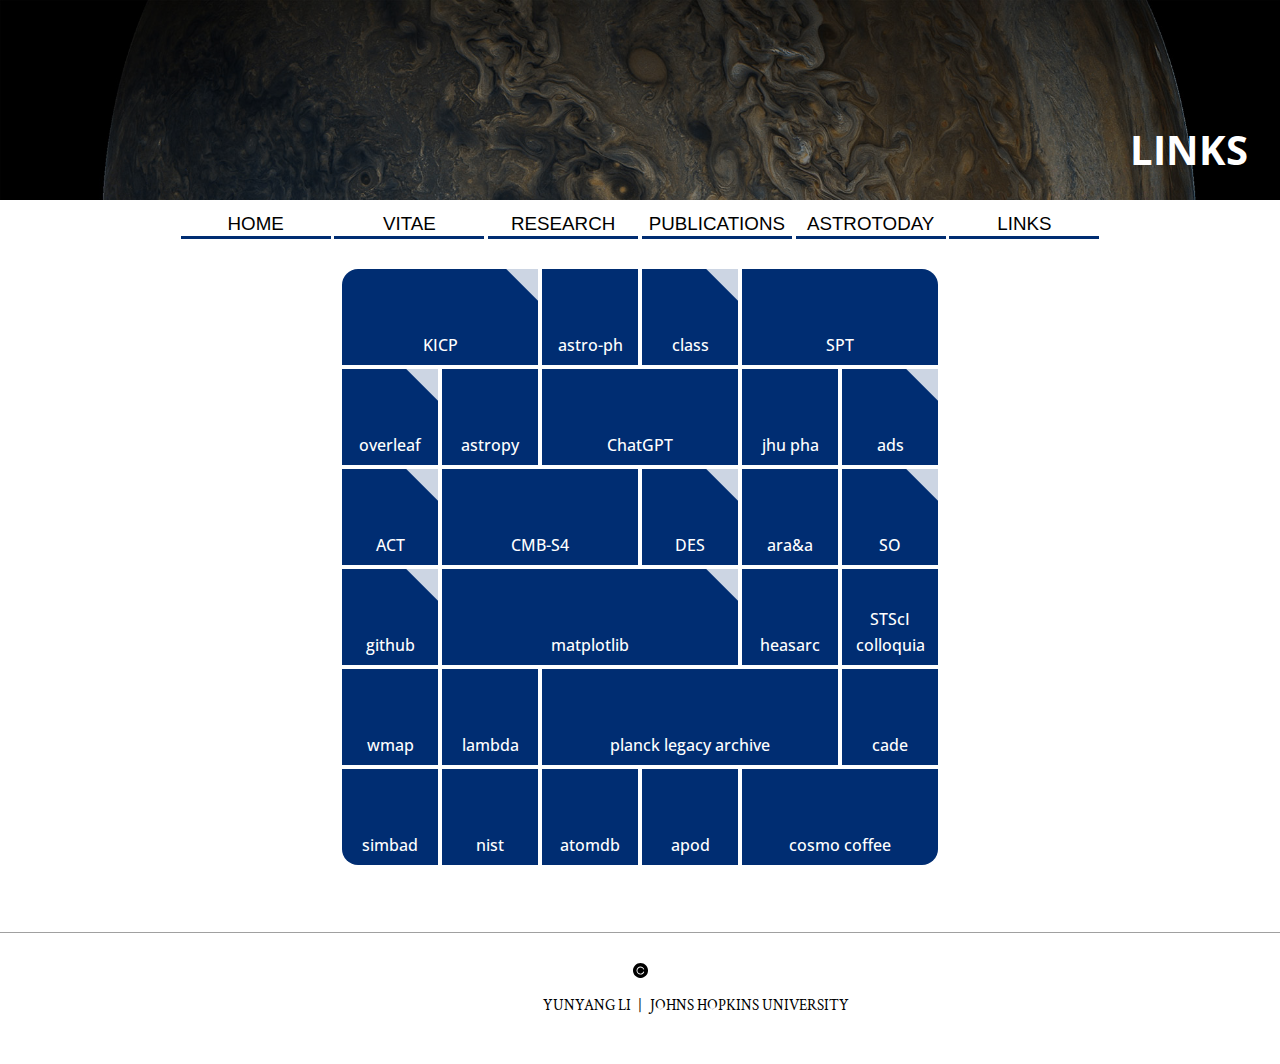
<file: Links.html>
<!DOCTYPE html>
<html lang="en">
<head>
    <meta charset="UTF-8">
    <meta name="author" content="Yunyang Li">
    <meta name="description" content="personal research website">
    <link rel="stylesheet" href="font/fontawesome-all.css">
    <link rel="stylesheet" href="font/css/academicons.css">
    <link rel="stylesheet" type="text/css" href="css/new_all.css">
    <link rel="shortcut icon" href="images/YL_blue.png" />
    <script src="js/jquery-3.6.0.min.js"></script>
    <script src="js/js-yaml.min.js"></script>
    <script src="js/all.js" defer></script>
    <title>Yunyang Li | Links</title>
</head>
<style>
    .row-container{
        width: 60vw;
        display: flex;
        flex-direction: column;
        justify-content: space-between;
        margin: auto;
    }

    .link-box{
        text-align: center;
        flex: 0 0 4em;
        border-radius: 1em;
        position: relative;
        margin-bottom: 0.2em;
        background-color: rgba(var(--rgb-theme));
        font-weight: 500;
    }
    .link-box > span:last-child{
        font-size: var(--font-size-main);
        display: block;
        color: white;
        width: 100%;
        position: absolute;
        bottom: 0;
        margin-bottom: 0.4em;
    }
    .link-box-logo{
        font-size: var(--font-size-main);
        display: block;
        color: white;
        /*background-color: rgb(70, 70, 70);*/
        background-color: rgba(255, 255, 255, 0.8);
        /*background-color: rgba(calc(var(--rgb-theme) * 0.5));*/
        position: absolute;
        right: 0;
        /*margin-top: 0.1em;*/
        /*margin-right: 0.1em;*/
        height: 2em;
        width: 2em;
        clip-path: polygon(0 0%, 100% 0, 100% 100%);
        border-top-right-radius: 1em;
        background-size: cover; /* Adjust this property */
        background-position: center; /* Optional: center the background image */
    }
    .link-box:hover > span{font-size: 1.08em;}
    .link-box:active > span{color: rgba(255, 255, 255, 0.4); font-size: 1.12em;}
    .link-box:active{filter: grayscale(0.5);}
    .link-fixed{-webkit-box-flex: 0;}
    .link-flex{-webkit-box-flex: 1;}

    .link-box[href*='arxiv']:hover{background-color: #b42024}
    .link-box[href*='matplotlib']:hover{background-color: #075679}
    .link-box[href*='heasarc']:hover{background-color: #2e2e2e}
    .link-box[href*='atomdb']:hover{background-color: #fcc6b6}
    .link-box[href*='pla']:hover{background-color: #8a2439}
    .link-box[href*='map.gsfc']:hover{background-color: #006896}
    .link-box[href*='iopscience.iop.org']:hover{background-color: #0071ae}
    .link-box[href*='ptable']:hover{background-color: #007ef6}
    .link-box[href*='adsabs']:hover{background-color: #1e4899}
    .link-box[href*='openai']:hover{background-color: #75a99b}
    .link-box[href*='apod']:hover{background-color: #0051b8}
    .link-box[href*='simonsobservatory']:hover{background-color: #F26522}
    .link-box[href*='darkenergysurvey']:hover{background-color: #F9250A}
    .link-box[href*='annualreviews']:hover{background-color:#41898f}
    .link-box[href*='overleaf']:hover{background-color:#158a06}
    .link-box[href*='astropy']:hover{background-color:#ff5226 }
    .link-box[href*='physics-astronomy.jhu']:hover{background-color:#003174}
    .link-box[href*='nist']:hover{background-color:#d5acad }
    .link-box[href*='class']:hover{background-color: #0063b3}
    .link-box[href*='stsci']:hover{background-color: #418dc6}
    .link-box[href*='colloquia']:hover{background-color: #1585d9}
    .link-box[href*='lambda']:hover{background-color: #004a0c}
    .link-box[href*='github']:hover{background-color: #24292e}
    .link-box[href*='cade']:hover{background-color: #2a9ad7}
    .link-box[href*='kavlicosmo']:hover{background-color: #800000}
    .link-box[href*='pole.uchicago.edu']:hover{background-color: #f48e3e}
    .link-box[href*='act.princeton']:hover{background-color: #202020}


    @media only
    screen and (min-width: 600px) and (min-device-width: 480px),
    screen and (orientation: landscape)
    /*or (orientation: landscape)*/
    {
        :root{
            --box-height: min(14vw, 100px);
        }
        .row-container{
            flex-direction: row;
            justify-content: space-between;
            margin: auto;
            height: var(--box-height);
            width: calc(6*var(--box-height));
        }
        .link-box{
            box-sizing: content-box;
            text-align: center;
            margin: 0 2px;
            flex: 0 0 calc(var(--box-height) - 4px);
            height: calc(var(--box-height) - 4px);
            border-radius: 0;
        }
        .link-box-logo{
            border-radius: 0;
        }
        .link-flex{flex: 1 0 0;}
        .row-container:first-of-type .link-box:first-child{border-top-left-radius: 1em;}
        .row-container:first-of-type .link-box:last-child{border-top-right-radius: 1em;}
        .row-container:last-of-type .link-box:first-child{border-bottom-left-radius: 1em;}
        .row-container:last-of-type .link-box:last-child{border-bottom-right-radius: 1em;}
        .row-container:first-of-type .link-box:first-child a{border-top-left-radius: 1em;}
        .row-container:first-of-type .link-box:last-child a{border-top-right-radius: 1em;}
        .row-container:last-of-type .link-box:first-child a{border-bottom-left-radius: 1em;}
        .row-container:last-of-type .link-box:last-child a{border-bottom-right-radius: 1em;}

        .row-container:first-of-type .link-box:last-child .link-box-logo{border-top-right-radius: 1em;}
    }

</style>
<body>
    <div class="content">
        <div class="content-block">
            <div class="row-container">
                <a class="link-box link-flex" href="https://kavlicosmo.uchicago.edu/"target="_blank">
                    <span class="link-box-logo" style="background-image:
                    url('https://d3qi0qp55mx5f5.cloudfront.net/physicalsciences/i/logos/custom_kicp.svg');"></span>
                    <span>KICP</span>
                </a>
                <a class="link-box link-fixed" href="https://arxiv.org/list/astro-ph/new" draggable="true" target="_blank">
<!--                    <span class="link-box-logo" style="background-image:-->
<!--                    url('https://static.arxiv.org/images/arxiv-logo-one-color-white.svg');"></span>-->
                    <span>astro-ph</span>
                </a>
                <a class="link-box link-fixed" href="http://sites.krieger.jhu.edu/class" target="_blank">
                    <span class="link-box-logo" style="background-image: url('https://sites.krieger.jhu.edu/class/files/2018/06/cropped-Untitled-300x300.png');"></span>
                    <span>class</span>
                </a>

                <a class="link-box link-flex" href="https://pole.uchicago.edu/public/Home.html"target="_blank">
                    <span>SPT</span>
                </a>

            </div>
            <div class="row-container">
                <a class="link-box link-fixed" href="https://www.overleaf.com/project"target="_blank"><span class="link-box-logo" style="background-image:url('https://www.overleaf.com/touch-icon-192x192.png');"></span><span>overleaf</span></a>
                <a class="link-box link-fixed" href="http://docs.astropy.org/en/stable/index.html" target="_blank">
<!--                    <span class="link-box-logo" style="background-image:-->
<!--                    url('http://docs.astropy.org/en/stable//_static/astropy_logo.ico');"></span>-->
                    <span>astropy</span></a>
                <a class="link-box link-flex" href="https://chat.openai.com/"target="_blank">
<!--                    <span class="link-box-logo" style="background-image: url('https://cdn.oaistatic.com/_next/static/media/favicon-32x32.be48395e.png');"></span>-->
                    <span>ChatGPT</span>
                </a>
                <a class="link-box link-fixed" href="http://physics-astronomy.jhu.edu"
                   target="_blank"><span>jhu pha</span></a>

                <a class="link-box link-fixed" href="https://ui.adsabs.harvard.edu" target="_blank">
                    <span class="link-box-logo" style="background-image:
                    url('https://ui.adsabs.harvard.edu/styles/img/transparent_logo.svg');"></span>
                    <span>ads</span>
                </a>
            </div>
            <div class="row-container">
                <a class="link-box link-fixed" href="https://act.princeton.edu/"target="_blank">
                    <span class="link-box-logo" style="background-image:
                    url('https://act.princeton.edu/profiles/ps/themes/ps_base/images/pu-shield.svg');"></span>
                    <span>ACT</span>
                </a>
                <a class="link-box link-flex"href="https://cmb-s4.org/"target="_blank"><span>CMB-S4</span></a>
                <a class="link-box link-fixed" href="https://www.darkenergysurvey.org/"target="_blank">
                    <span class="link-box-logo" style="background-image: url('https://www.darkenergysurvey.org/wp-content/uploads/2020/10/desfavicon.png');"></span>
                    <span>DES</span>
                </a>
                <a class="link-box link-fixed" href="https://www.annualreviews.org/loi/astro"target="_blank"><span>ara&a</span></a>
                <a class="link-box link-fixed" href="https://simonsobservatory.org/"target="_blank">
                    <span class="link-box-logo" style="background-image:
                    url('https://i0.wp.com/simonsobservatory.org/wp-content/uploads/2021/03/SO_Logo_final_large_reversed.png?resize=1536%2C1536&ssl=1');"></span>
                    <span>SO</span>
                </a>
            </div>
            <div class="row-container">
                <a class="link-box link-fixed" href="https://github.com/LiYunyang" target="_blank">
                    <span class="link-box-logo" style="background-image:
                    url('https://github.githubassets.com/assets/pinned-octocat-093da3e6fa40.svg');"></span>
                    <span>github</span>
                </a>
                <a class="link-box link-flex" href="http://matplotlib.org/index.html" target="_blank">
                    <span class="link-box-logo" style="background-image:
                    url('https://matplotlib.org/_static/images/documentation.svg');"></span>
                    <span>matplotlib</span>
                </a>
                <a class="link-box link-fixed" href="https://heasarc.gsfc.nasa.gov" target="_blank"><span>heasarc</span></a>
                <a class="link-box link-fixed"
                   href="http://www.stsci.edu/institute/smo/events/colloquia" target="_blank"><span>
                    STScI colloquia</span></a>
            </div>
            <div class="row-container">
                <a class="link-box link-fixed" href="https://map.gsfc.nasa.gov/" target="_blank"><span>wmap</span></a>
                <a class="link-box link-fixed" href="https://lambda.gsfc.nasa.gov" target="_blank"><span>lambda</span></a>
                <a class="link-box link-flex" href="http://pla.esac.esa.int/pla/#home" target="_blank"><span>planck legacy archive</span></a>
                <a class="link-box link_fixed" href="http://cade.irap.omp.eu/dokuwiki/doku.php?id=start" target="_blank"><span>cade</span></a>
            </div>
            <div class="row-container">
<!--                <a class="link-box link-fixed" href="https://www.ptable.com/#Property/State" target="_blank"><span>ptable</span></a>-->
                <a class="link-box link-fixed" href="http://simbad.u-strasbg.fr/simbad/" target="_blank"><span>simbad</span></a>
                <a class="link-box link-fixed" href="https://physics.nist.gov/PhysRefData/ASD/lines_form.html" target="_blank"><span>nist</span></a>
                <a class="link-box link-fixed" href="http://www.atomdb.org/Webguide/webguide.php" target="_blank"><span>atomdb</span></a>
                <a class="link-box link-fixed" href="https://apod.nasa.gov/apod/astropix.html" target="_blank"><span>apod</span></a>
                <a class="link-box link-flex" href="https://cosmocoffee.info/index.php" target="_blank">
                    <span>cosmo coffee</span>
                </a>
            </div>
        </div>

    </div>
</body>
</html>
</file>
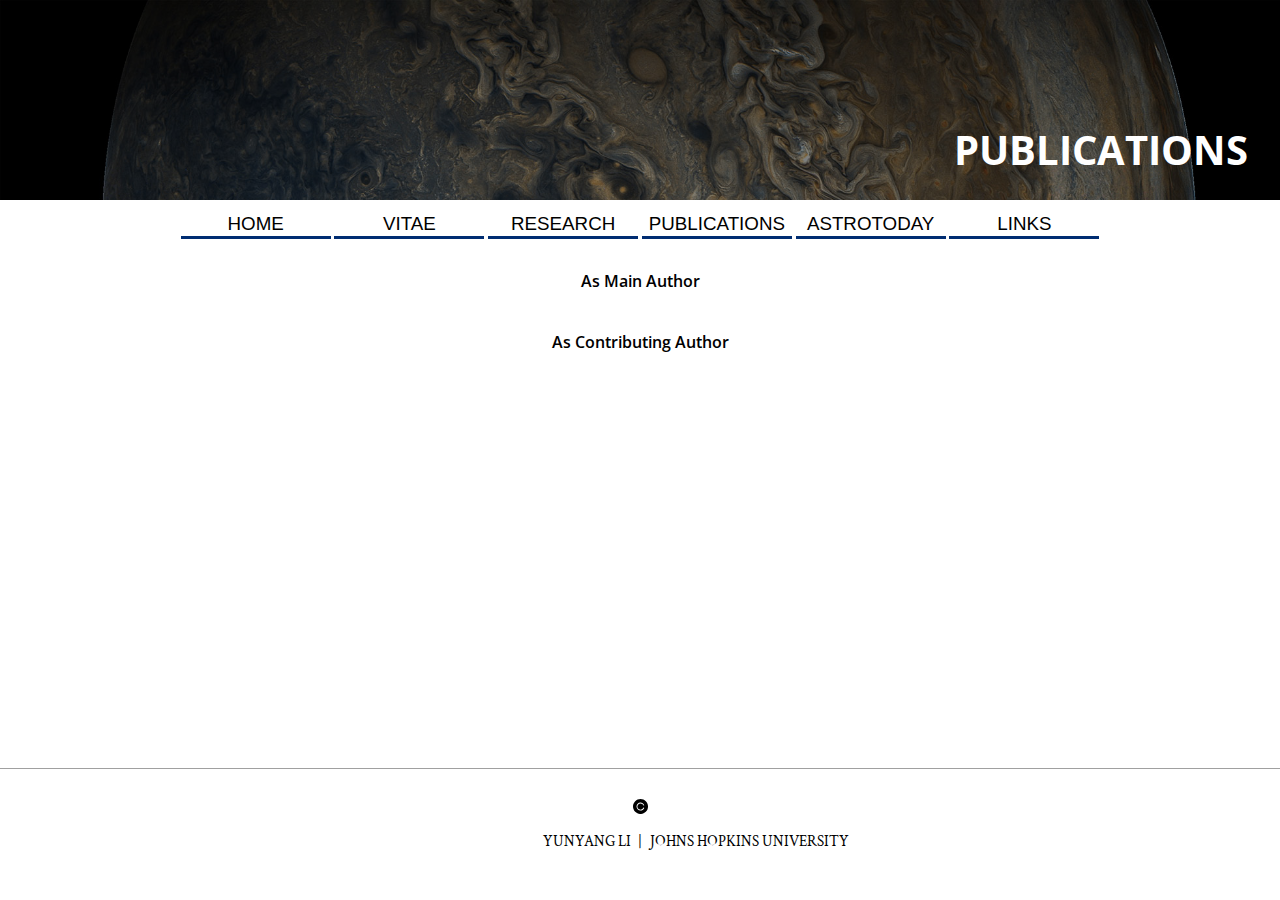
<file: Publications.html>
<!DOCTYPE html>
<html lang="en">
<head>
    <meta charset="UTF-8">
    <meta name="author" content="Yunyang Li">
    <meta name="description" content="personal research website">
    <link rel="shortcut icon" href="images/YL_blue.png" />
    <link rel="stylesheet" href="font/fontawesome-all.css">
    <link rel="stylesheet" href="font/css/academicons.css">
    <link rel="stylesheet" type="text/css" href="css/new_all.css">
    <script src="js/jquery-3.6.0.min.js"></script>
    <script src="js/js-yaml.min.js"></script>
    <script src="js/publication.js" async></script>
    <script src="js/all.js" defer></script>
    <title>Yunyang Li | Publications</title>
</head>
<style>
    .content-block.first-author:before{
        content: "As Main Author";
        font-weight: 600;
        text-align: center;
        display: block;
    }
    .content-block.co-author:before{
        content: "As Contributing Author";
        font-weight: 600;
        text-align: center;
        display: block;
    }
    .pub-item:not(:last-of-type){margin-bottom: 1em;}
    .pub-info{
        font-family: Courier, monospace;
        display: flex;
        justify-content: flex-end;
        font-size: calc(var(--font-size-main)*0.8);
    }
    .pub-info a span:not(:first-child){
        margin-left: 4px;
        font-stretch: condensed;
    }
    .pub-info *:last-child{margin-left: 2px}
    .pub-title a{
        color: black;
        font-weight: 600;
        font-size: calc(var(--font-size-main)*1);
        line-height: 0;
        font-style: normal;
    }
    .pub-title span{
        display: block;
        font-weight: 300;
        font-size: calc(var(--font-size-main)*0.8);
    }
    .pub-title span b{
        font-weight: 600;

    }
    @media only
    screen and (min-device-width: 480px) and (min-width: 600px),
    screen and (orientation: landscape){
        .pub-item{
            display: flex;
            justify-content: flex-start;
            align-items: flex-start;
        }

        .pub-info{
            flex-direction: column;
            align-items: flex-end;
            flex: 0 0 8em;
            padding-right: 6px;
            margin-right: 6px;
            border-right: 2px solid transparent;
        }
        .pub-title a {
            font-weight: 500;
            font-style: italic;
        }
        .pub-item:hover .pub-info{border-right-color: rgba(var(--rgb-theme));}
    }

</style>
<body>
    <div class="content">
        <div class="content-block first-author"></div>
        <div class="content-block co-author"></div>
    </div>
</body>
</html>

<!-- Updated on 2025-07-01 11:51:51 -->
</file>
<file: font/css/academicons.css>
/*
 *  Academicons 1.9.1 by James Walsh (https://github.com/jpswalsh) and Katja Bercic (https://github.com/katjabercic)
 *  Fonts generated using FontForge - https://fontforge.org
 *  Square icons designed to be used alongside Font Awesome square icons - https://fortawesome.github.io/Font-Awesome/
 *  Licenses - Font: SIL OFL 1.1, CSS: MIT License
 */
@font-face {
    font-family: 'Academicons';
    font-style: normal;
    font-weight: 400;
    font-display: block;
    src:url('../fonts/academicons.eot');
    src:url('../fonts/academicons.eot') format('embedded-opentype'),
        url('../fonts/academicons.ttf') format('truetype'),
        url('../fonts/academicons.woff') format('woff'),
        url('../fonts/academicons.svg') format('svg');
}
.ai {
  font-family: 'Academicons';
  font-weight: 400;
  -moz-osx-font-smoothing: grayscale;
  -webkit-font-smoothing: antialiased;
  display: inline-block;
  font-style: normal;
  font-variant: normal;
  text-rendering: auto;
  line-height: 1;
}
.ai-academia:before {
  content: "\e9af";
}
.ai-academia-square:before {
  content: "\e93d";
}
.ai-acclaim:before {
  content: "\e92e";
}
.ai-acclaim-square:before {
  content: "\e93a";
}
.ai-acm:before {
  content: "\e93c";
}
.ai-acm-square:before {
  content: "\e95d";
}
.ai-acmdl:before {
  content: "\e96a";
}
.ai-acmdl-square:before {
  content: "\e9d3";
}
.ai-ads:before {
  content: "\e9cb";
}
.ai-ads-square:before {
  content: "\e94a";
}
.ai-africarxiv:before {
  content: "\e91b";
}
.ai-africarxiv-square:before {
  content: "\e90b";
}
.ai-arxiv:before {
  content: "\e974";
}
.ai-arxiv-square:before {
  content: "\e9a6";
}
.ai-biorxiv:before {
  content: "\e9a2";
}
.ai-biorxiv-square:before {
  content: "\e98b";
}
.ai-ceur:before {
  content: "\e96d";
}
.ai-ceur-square:before {
  content: "\e92f";
}
.ai-ciencia-vitae:before {
  content: "\e912";
}
.ai-ciencia-vitae-square:before {
  content: "\e913";
}
.ai-closed-access:before {
  content: "\e942";
}
.ai-closed-access-square:before {
  content: "\e943";
}
.ai-conversation:before {
  content: "\e94c";
}
.ai-conversation-square:before {
  content: "\e915";
}
.ai-coursera:before {
  content: "\e95f";
}
.ai-coursera-square:before {
  content: "\e97f";
}
.ai-crossref:before {
  content: "\e918";
}
.ai-crossref-square:before {
  content: "\e919";
}
.ai-cv:before {
  content: "\e9a5";
}
.ai-cv-square:before {
  content: "\e90a";
}
.ai-datacite:before {
  content: "\e91c";
}
.ai-datacite-square:before {
  content: "\e91d";
}
.ai-dataverse:before {
  content: "\e9f7";
}
.ai-dataverse-square:before {
  content: "\e9e4";
}
.ai-dblp:before {
  content: "\e94f";
}
.ai-dblp-square:before {
  content: "\e93f";
}
.ai-depsy:before {
  content: "\e97a";
}
.ai-depsy-square:before {
  content: "\e94b";
}
.ai-doi:before {
  content: "\e97e";
}
.ai-doi-square:before {
  content: "\e98f";
}
.ai-dryad:before {
  content: "\e97c";
}
.ai-dryad-square:before {
  content: "\e98c";
}
.ai-elsevier:before {
  content: "\e961";
}
.ai-elsevier-square:before {
  content: "\e910";
}
.ai-figshare:before {
  content: "\e981";
}
.ai-figshare-square:before {
  content: "\e9e7";
}
.ai-google-scholar:before {
  content: "\e9d4";
}
.ai-google-scholar-square:before {
  content: "\e9f9";
}
.ai-hal:before {
  content: "\e92c";
}
.ai-hal-square:before {
  content: "\e92d";
}
.ai-hypothesis:before {
  content: "\e95a";
}
.ai-hypothesis-square:before {
  content: "\e95b";
}
.ai-ideas-repec:before {
  content: "\e9ed";
}
.ai-ideas-repec-square:before {
  content: "\e9f8";
}
.ai-ieee:before {
  content: "\e929";
}
.ai-ieee-square:before {
  content: "\e9b9";
}
.ai-impactstory:before {
  content: "\e9cf";
}
.ai-impactstory-square:before {
  content: "\e9aa";
}
.ai-inaturalist:before {
  content: "\e900";
}
.ai-inaturalist-square:before {
  content: "\e901";
}
.ai-inpn:before {
  content: "\e902";
}
.ai-inpn-square:before {
  content: "\e903";
}
.ai-inspire:before {
  content: "\e9e9";
}
.ai-inspire-square:before {
  content: "\e9fe";
}
.ai-isidore:before {
  content: "\e936";
}
.ai-isidore-square:before {
  content: "\e954";
}
.ai-jstor:before {
  content: "\e938";
}
.ai-jstor-square:before {
  content: "\e944";
}
.ai-lattes:before {
  content: "\e9b3";
}
.ai-lattes-square:before {
  content: "\e99c";
}
.ai-mathoverflow:before {
  content: "\e9f6";
}
.ai-mathoverflow-square:before {
  content: "\e97b";
}
.ai-mendeley:before {
  content: "\e9f0";
}
.ai-mendeley-square:before {
  content: "\e9f3";
}
.ai-moodle:before {
  content: "\e907";
}
.ai-moodle-square:before {
  content: "\e908";
}
.ai-nakala:before {
  content: "\e940";
}
.ai-nakala-square:before {
  content: "\e941";
}
.ai-obp:before {
  content: "\e92a";
}
.ai-obp-square:before {
  content: "\e92b";
}
.ai-open-access:before {
  content: "\e939";
}
.ai-open-access-square:before {
  content: "\e9f4";
}
.ai-open-data:before {
  content: "\e966";
}
.ai-open-data-square:before {
  content: "\e967";
}
.ai-open-materials:before {
  content: "\e968";
}
.ai-open-materials-square:before {
  content: "\e969";
}
.ai-openedition:before {
  content: "\e946";
}
.ai-openedition-square:before {
  content: "\e947";
}
.ai-orcid:before {
  content: "\e9d9";
}
.ai-orcid-square:before {
  content: "\e9c3";
}
.ai-osf:before {
  content: "\e9ef";
}
.ai-osf-square:before {
  content: "\e931";
}
.ai-overleaf:before {
  content: "\e914";
}
.ai-overleaf-square:before {
  content: "\e98d";
}
.ai-philpapers:before {
  content: "\e98a";
}
.ai-philpapers-square:before {
  content: "\e96f";
}
.ai-piazza:before {
  content: "\e99a";
}
.ai-piazza-square:before {
  content: "\e90c";
}
.ai-preregistered:before {
  content: "\e906";
}
.ai-preregistered-square:before {
  content: "\e96b";
}
.ai-protocols:before {
  content: "\e952";
}
.ai-protocols-square:before {
  content: "\e953";
}
.ai-psyarxiv:before {
  content: "\e90e";
}
.ai-psyarxiv-square:before {
  content: "\e90f";
}
.ai-publons:before {
  content: "\e937";
}
.ai-publons-square:before {
  content: "\e94e";
}
.ai-pubmed:before {
  content: "\e99f";
}
.ai-pubmed-square:before {
  content: "\e97d";
}
.ai-pubpeer:before {
  content: "\e922";
}
.ai-pubpeer-square:before {
  content: "\e923";
}
.ai-researcherid:before {
  content: "\e91a";
}
.ai-researcherid-square:before {
  content: "\e95c";
}
.ai-researchgate:before {
  content: "\e95e";
}
.ai-researchgate-square:before {
  content: "\e99e";
}
.ai-ror:before {
  content: "\e948";
}
.ai-ror-square:before {
  content: "\e949";
}
.ai-sci-hub:before {
  content: "\e959";
}
.ai-sci-hub-square:before {
  content: "\e905";
}
.ai-scirate:before {
  content: "\e98e";
}
.ai-scirate-square:before {
  content: "\e99d";
}
.ai-scopus:before {
  content: "\e91e";
}
.ai-scopus-square:before {
  content: "\e91f";
}
.ai-semantic-scholar:before {
  content: "\e96e";
}
.ai-semantic-scholar-square:before {
  content: "\e96c";
}
.ai-springer:before {
  content: "\e928";
}
.ai-springer-square:before {
  content: "\e99b";
}
.ai-ssrn:before {
  content: "\e916";
}
.ai-ssrn-square:before {
  content: "\e917";
}
.ai-stackoverflow:before {
  content: "\e920";
}
.ai-stackoverflow-square:before {
  content: "\e921";
}
.ai-zenodo:before {
  content: "\e911";
}
.ai-zotero:before {
  content: "\e962";
}
.ai-zotero-square:before {
  content: "\e932";
}
/*  Duplication of the FontAwesome style classes using 'ai' in place of 'fa'. */
.ai-lg {
  font-size: 1.33333em;
  line-height: 0.75em;
  vertical-align: -.0667em;
}
.ai-xs {
  font-size: .75em;
}
.ai-sm {
  font-size: .875em;
}

.ai-1x {
  font-size: 1em;
}
.ai-2x {
  font-size: 2em;
}
.ai-3x {
  font-size: 3em;
}
.ai-4x {
  font-size: 4em;
}
.ai-5x {
  font-size: 5em;
}
.ai-6x {
  font-size: 6em;
}
.ai-7x {
  font-size: 7em;
}
.ai-8x {left
  font-size: 8em;
}
.ai-9x {
  font-size: 9em;
}
.ai-10x {
  font-size: 10em;
}

.ai-fw {
  text-align: center;
  width: 1.25em;
}

.ai-ul {
  list-style-type: none;
  margin-left: 2.5em;
  padding-left: 0;
}
.ai-ul > li {
    position: relative;
}
.ai-li {
  left: -2em;
  position: absolute;
  text-align: center;
  width: 2em;
  line-height: inherit;
}

.ai-border {
border: solid 0.08em #eee;
border-radius: .1em;
  padding: .2em .25em .15em;
}

.ai-pull-left {
  float: left;
}
.ai-pull-right {
  float: right;
}
.ai.ai-pull-left {
  margin-right: .3em;
}
.ai.ai-pull-right {
  margin-right: .3em;
}

.ai-stack {
  display: inline-block;
  height: 2em;
  line-height: 2em;
  position: relative;
  vertical-align: middle;
  width: 2.5em;
}
.ai-stack-1x,
.ai-stack-2x {
  left: 0;
  position: absolute;
  text-align: center;
  width: 100%;
}
.ai-stack-1x {
  line-height: inherit;
}
.ai-stack-2x {
  font-size: 2em;
}
.ai-inverse {
  color: #fff;
}
</file>
<file: css/new_all.css>
/*@import url("https://fonts.googleapis.com/css?family=Open+Sans:300|Roboto+Slab:400,700");*/
@import url("https://fonts.googleapis.com/css?family=Open+Sans:300,400,600,400italic,600italic|Roboto+Slab:400,700");
@import url('https://fonts.googleapis.com/css?family=Crimson+Text');
@font-face{
    font-family: 'JetBrains Mono';
    src: url('https://raw.githubusercontent.com/JetBrains/JetBrainsMono/master/fonts/webfonts/JetBrainsMono-Regular.woff2') format('woff2'),
    url('https://raw.githubusercontent.com/JetBrains/JetBrainsMono/master/fonts/ttf/JetBrainsMono-Regular.ttf') format('truetype');
}

:root{
    --color-GA: rgba(44, 126, 212, 1);
    --color-SR: rgba(255, 215, 0, 1);
    --color-HE: rgba(255, 69, 0, 1);
    --color-CO: rgba(34, 139, 34, 1);
    --color-IM: rgba(105, 105, 105, 1);
    --color-EP: rgba(139, 69, 19, 1);
    --color-other: rgba(20, 20, 20, 1);
    --color-Nature_highlights:rgba(255, 215, 0, 1);
    --color-Nature_research:midnightblue;
    --color-Nature_reviews: darkgreen;
    --color-Nature_news: salmon;
    /*--rgb-theme: 165, 42, 42;*/ /*PKU*/
    --rgb-theme: 0, 45, 114; /*JHU*/
    --color-text: #454550;
    --rgb-bg: 255, 255, 255;
    --font-main: "Open Sans", sans-serif;

    --menu-box-width: 16vw;
    --font-size-main: 3.5vw;
    --font-size-head: 7vw;
    --font-size-footer: 3vw;
    --font-size-head-sub: 2.5vw;
    --content-width: 98vw;
    --content-block-width: 86vw;
}

*{
    -webkit-box-sizing: content-box; /* Safari/Chrome, other WebKit */
    -moz-box-sizing: content-box; /* Firefox, other Gecko */
    box-sizing: content-box;
    margin: 0;
    padding: 0;
    border: 0;
    outline: 0;
    font-size: 100%;
    vertical-align: baseline;
    background: transparent;
}


html{height: 100%;}
body {
    height: 100%;
    background-color: black;
    background-size: 100% auto;
    margin: 0;
    -webkit-font-smoothing: antialiased;

    display: -moz-flex;
    display: -webkit-flex;
    display: flex;

    flex-direction: column;
    justify-content: flex-start;
    background-repeat: no-repeat;
    /*width: 100%;*/
    overflow-x: hidden;
}

h1 {
    font-family: "Open Sans", sans-serif;
}
h2 {
    font-family: "Lucida Sans Unicode", "Lucida Grande", sans-serif;
}
a {
    text-decoration: none;
    color: rgba(var(--rgb-theme));

}
a.hover{
    font-weight: bolder;
    filter: brightness(1.8);
}
a.hover:hover{
    text-decoration: underline;
}
p {
    color: var(--color-text);
    font-family: "Open Sans", sans-serif;
}
code{
    font-family: "JetBrains Mono", monospace;
}
button {
    -webkit-transition-duration: 0.15s; /* Safari */
    transition-duration: 0.15s;
    margin-top: 0;
    padding-top: 0;
    background: transparent;
    border: none;
}
button > i.fa{background: transparent;}


.no-text-select{
    -moz-user-select: none;
    -webkit-user-select: none;
    -ms-user-select:none;
    user-select:none;
    -moz-user-drag: none;
    -webkit-user-drag: none;
    user-drag: none;
}


#header-title-frame{
    width: 100vw;
    position: relative;
    height: calc(100vw*5/16);
    background-color: rgba(0,0,0,0.50);
}
#title-box{
    text-align: center;
    box-sizing: border-box;
    width: 100%;
    bottom: 0;
    position: absolute;
    padding: 0.2em;
}
#title-box h1{
    color: white;
    font-size: var(--font-size-head);
}
#title-box > p{
    color: dodgerblue;
    font-size: var(--font-size-head-sub);
}


/*menu bar*/
#header-menu-bars{
    font-size: calc(var(--menu-box-width)/8);
    margin: 0 auto;
    background-color: white;
    border: white solid 1px;
    display: flex;
    justify-content: center;
    user-select: none;
}
.menu-bar-box {
    font-family: "Lucida Sans Unicode", "Lucida Grande", sans-serif;
    text-align: center;
    margin: 0.1em;
    width: var(--menu-box-width);
    height: 1.2em;
    min-height: 1.2em;
    line-height: 1.2em;
    float: left;
    padding-top: 0.5em;
    border: solid white;
    border-width: 1px 0 0.2em 0;
    border-bottom-color: rgba(var(--rgb-theme));
    position: relative;
}
.menu-bar-box a {
    color: black;
    display: block;
    width: 100%;
    height: auto;
    z-index: 10;
    position: relative;
}
.menu-bar-box:hover {
    background-color: rgba(var(--rgb-theme));
    border-radius: 0.5em 0.5em 0.1em 0.1em;
}
.menu-bar-box:hover > a[href]{color: rgba(var(--rgb-bg), 1);}
.menu-bar-box > a[href]:active{color: rgba(var(--rgb-bg), 0.4);}

.content{
    font-size: var(--font-size-main);
    font-family: var(--font-main);
    background-color: white;
    flex: 1 1 0;
    /*height: auto;*/
    margin: 0 auto;
    width: 100%;
    padding: 3vh calc((100% - var(--content-width))/2);
    box-sizing: border-box;
}
.content-block{
    width: var(--content-block-width);
    margin: 0 auto 4vh auto;
    line-height: 1.6em;
}

.shied-img{
    height: 5vw;
    display: block;
}


#footer{
    background-color: rgba(var(--rgb-bg), 1);
    text-align:center;
    height: auto;
    font-size: var(--font-size-footer);
    font-family: 'Crimson Text', serif;
    padding: 1em 0 2em 0;
    border-top: 1px solid rgba(160, 160, 160, 1);

}

#footer > .copyright{
    margin: 0 auto;
    padding: 1em 0;
    height: 1.2em;
}
#footer > .copyright > svg{
    width: 1em;
    height: 1em;
    transition: -webkit-transform 800ms;
}

#footer .copyright  span{
    display: inline-block;
    text-transform: uppercase;
    margin-left: 0.3em;
    opacity: 0;
    visibility: hidden;
    transition: 0.5s linear;
    position: absolute;
    line-height: 1.2em;
}
#footer:hover > .copyright > svg{-webkit-transform: rotate(360deg);fill: rgba(var(--rgb-theme));}
#footer:hover > .copyright >span{
    visibility: visible;
    opacity: 1;
}
#last-edit{
    visibility: hidden;
    opacity: 0;
}
#footer:hover> #last-edit{
    visibility: visible;
    opacity: 1;
    transition: 0.5s linear;
}
#signature{
    margin: auto;
    align-items: center;
    display: flex;
    justify-content: center;
}
#signature span{text-transform: capitalize}
#signature>span:first-child{
    text-align: right;
    width: 20em;
    padding-right: 0.5em;
}
#signature>span:last-child{
    text-align: left;
    width: 20em;
    padding-left: 0.5em;
}


@media only
screen and (min-width: 600px) and (min-device-width: 480px),
screen and (orientation: landscape){
    :root{
        --menu-box-width: min(15vw, 150px);
        --font-size-head: min(7vw, 40px);
        --font-size-head-sub: min(2.5vw, 15px);
        --font-size-main: min(4vw, 16px);
        --font-size-footer: min(2.5vw, 15px);
        --content-width: 98vw;
        --content-block-width: min(85vw,calc(6*var(--menu-box-width)));
    }
    #title-box{
        text-align: right;
        padding-right: 2em;
    }
    #header-title-frame{height: min(calc(100vw*3/16), 200px);}
    .shied-img{height: min(5vw, 24px);}
}
</file>
